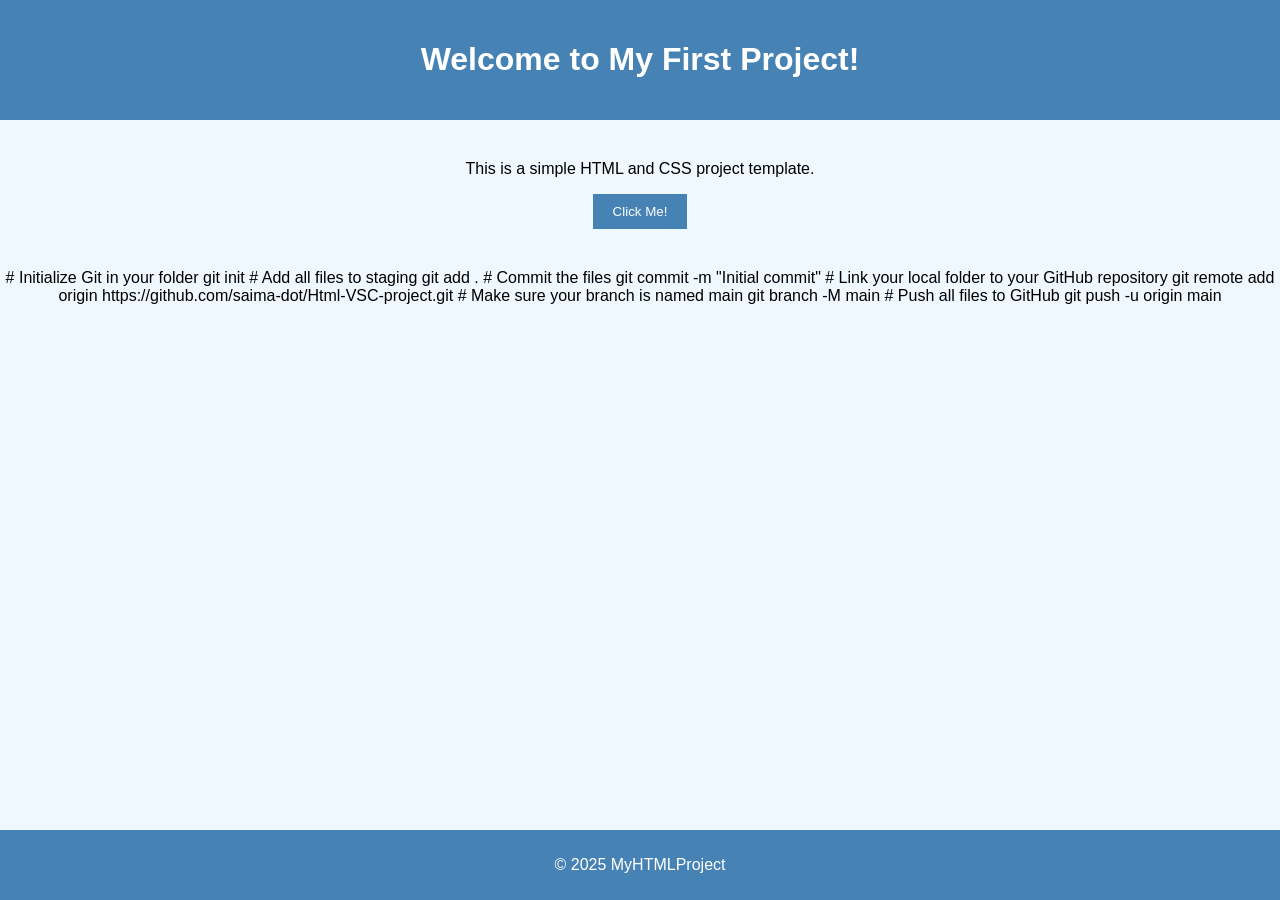
<file: myhtmlproject/index.html>
<!DOCTYPE html>
<html lang="en">
<head>
    <meta charset="UTF-8">
    <meta name="viewport" content="width=device-width, initial-scale=1.0">
    <title>My First Project</title>
    <link rel="stylesheet" href="style.css">
</head>
<body>
    <header>
        <h1>Welcome to My First Project!</h1>
    </header>

    <main>
        <p>This is a simple HTML and CSS project template.</p>
        <button>Click Me!</button>
    </main>

    <footer>
        <p>&copy; 2025 MyHTMLProject</p>
    </footer>
</body>
</html>
# Initialize Git in your folder 
git init

# Add all files to staging
git add .

# Commit the files
git commit -m "Initial commit"

# Link your local folder to your GitHub repository
git remote add origin https://github.com/saima-dot/Html-VSC-project.git

# Make sure your branch is named main
git branch -M main

# Push all files to GitHub
git push -u origin main
</file>
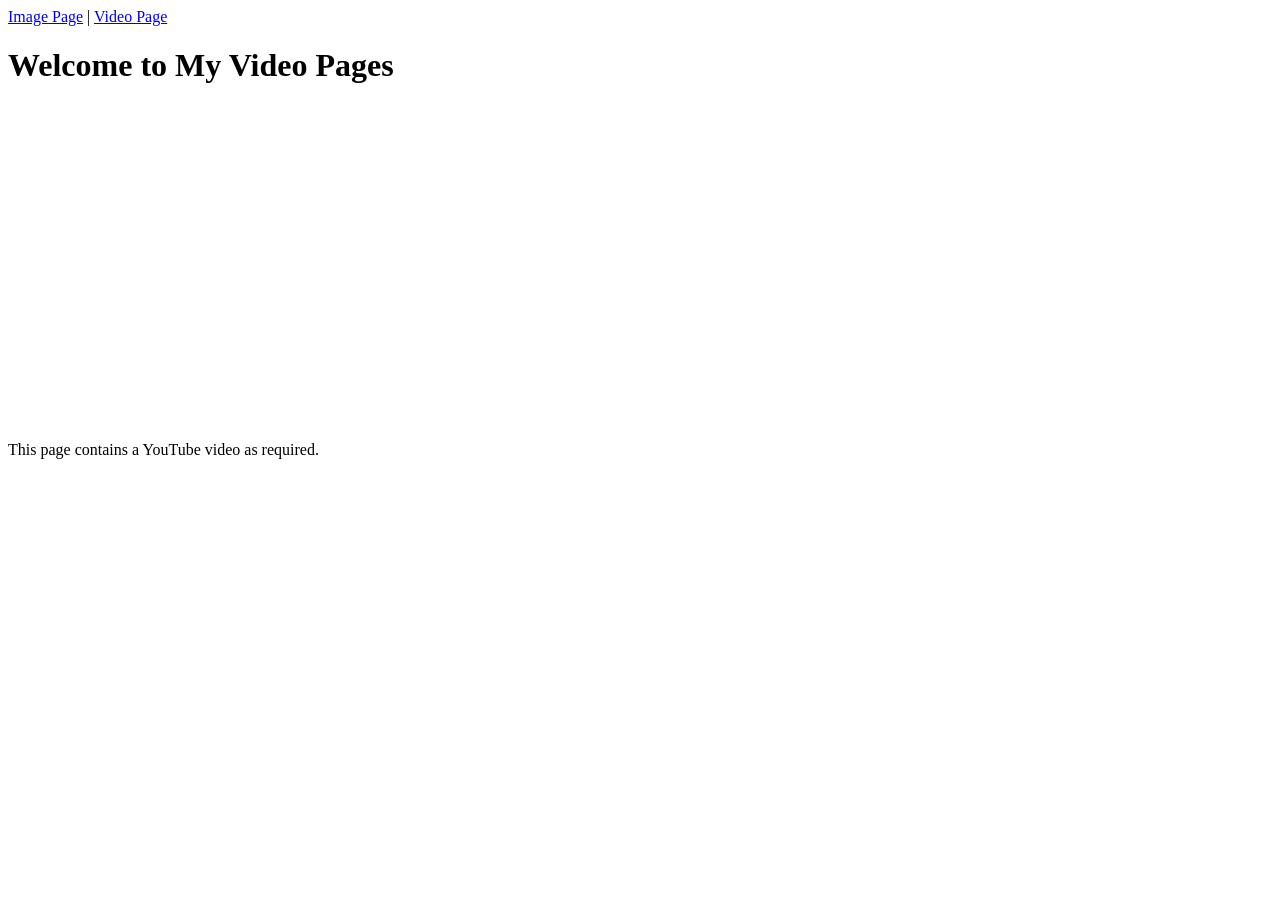
<file: video.html>
<!DOCTYPE html>
<html lang="en">
<head>
    <meta charset="UTF-8">
    <meta name="viewport" content="width=device-width, initial-scale=1.0">
    <title>Video Page</title>
</head>
<body>
    <nav>
        <a href="index.html">Image Page</a> |
        <a href="video.html">Video Page</a>
    </nav>

    <h1>Welcome to My Video Pages</h1>
    <iframe width="560" height="315" 
        src="https://www.youtube.com/embed/6faVGNcTRdM" 
        title="YouTube video" frameborder="0" allowfullscreen>
    </iframe>
    <p>This page contains a YouTube video as required.</p>
</body>
</html>
</file>
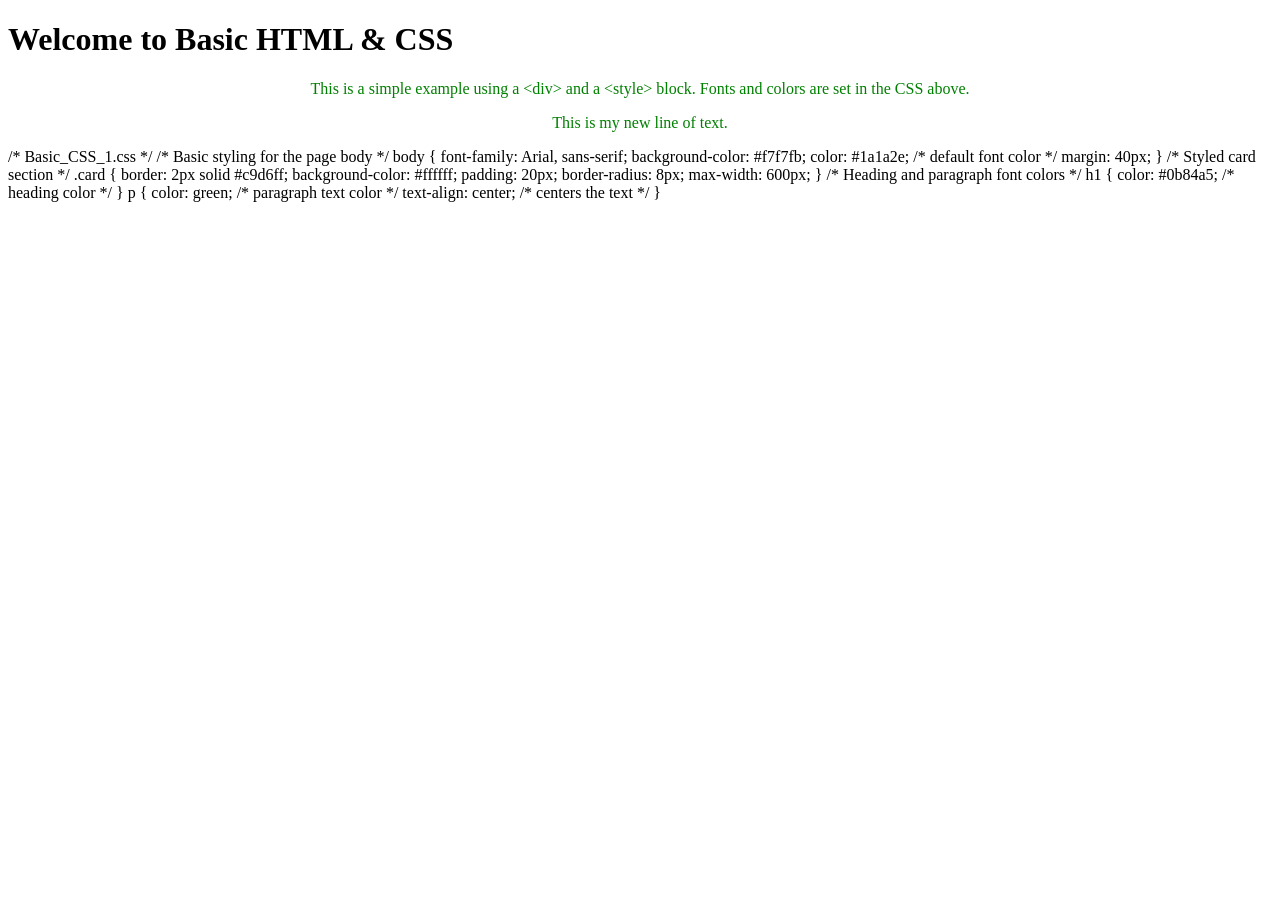
<file: Basic_HTML_and_CSS/Basic_HTML_3.html>
<!DOCTYPE html>
<html lang="en">
<head>
  <meta charset="utf-8">
  <title>Basic HTML 3</title>

  <!-- Link to external CSS file -->
  <link rel="stylesheet" href="Basic_CSS_1.css">
</head>
<body>
  <!-- This is the card section with heading and paragraph from the previous assignment -->
  <div class="card">
    <h1>Welcome to Basic HTML & CSS</h1>
    <p>This is a simple example using a &lt;div&gt; and a &lt;style&gt; block. Fonts and colors are set in the CSS above.</p>
  </div>
  
  <!-- New <p> element that will be styled using the external CSS -->
  <p>This is my new line of text.</p>
</body>
</html>
/* Basic_CSS_1.css */

/* Basic styling for the page body */
body {
  font-family: Arial, sans-serif;
  background-color: #f7f7fb;
  color: #1a1a2e; /* default font color */
  margin: 40px;
}

/* Styled card section */
.card {
  border: 2px solid #c9d6ff;
  background-color: #ffffff;
  padding: 20px;
  border-radius: 8px;
  max-width: 600px;
}

/* Heading and paragraph font colors */
h1 {
  color: #0b84a5; /* heading color */
}

p {
  color: green; /* paragraph text color */
  text-align: center; /* centers the text */
}
</file>
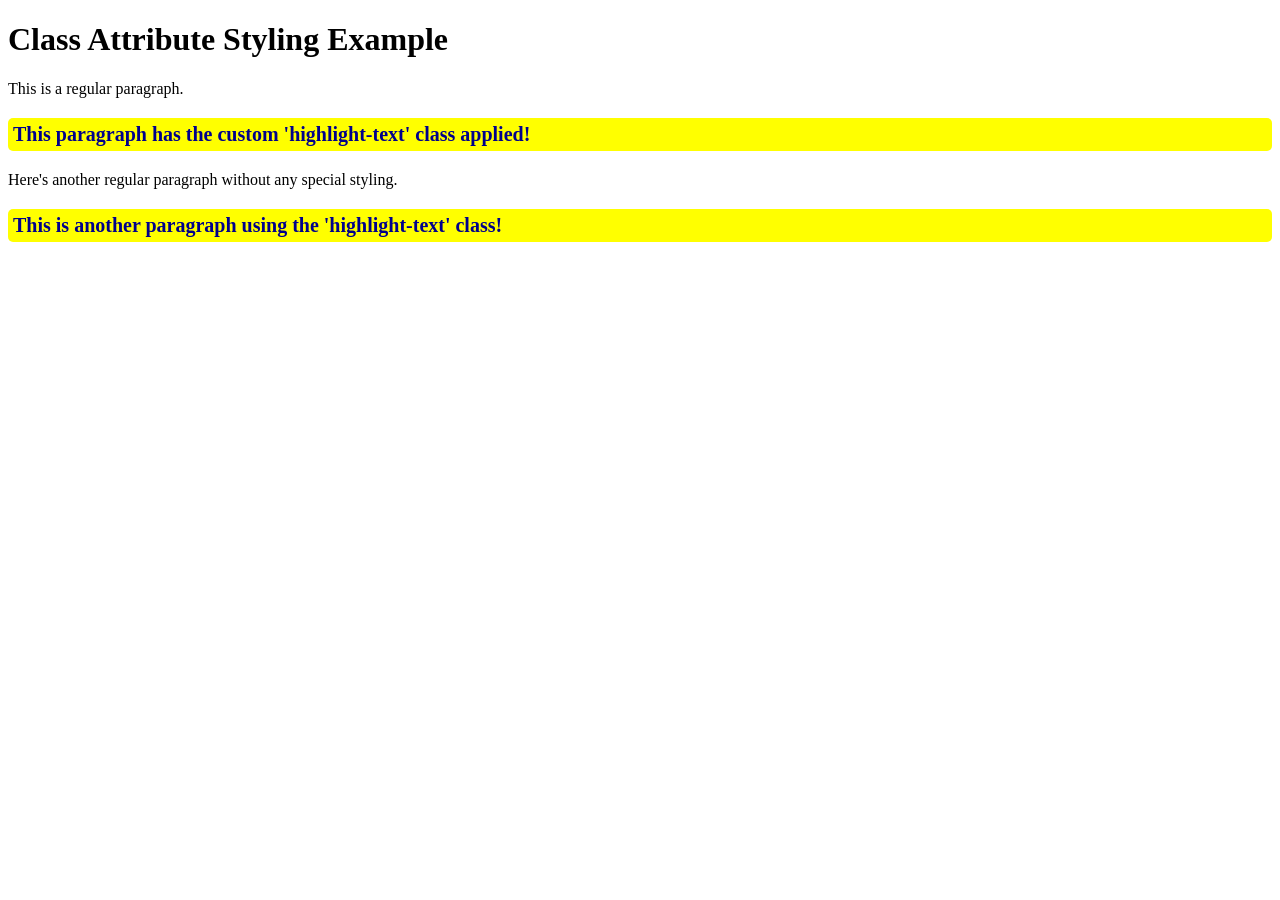
<file: Basic_HTML_and_CSS/Basic_HTML_5.html>
<!DOCTYPE html>
<html lang="en">
<head>
  <meta charset="UTF-8">
  <meta name="viewport" content="width=device-width, initial-scale=1.0">
  <title>Class Attribute Styling Example</title>

  <style>
    /* Define the 'highlight-text' class */
    .highlight-text {
      background-color: yellow;  /* Adds a yellow background */
      color: darkblue;            /* Sets text color to dark blue */
      font-size: 20px;            /* Increases the font size */
      padding: 5px;               /* Adds padding around the text */
      border-radius: 5px;         /* Rounds the corners */
      font-weight: bold;          /* Makes the text bold */
    }
  </style>
</head>
<body>
  <h1>Class Attribute Styling Example</h1>

  <p>This is a regular paragraph.</p>

  <!-- Applying the custom class to this paragraph -->
  <p class="highlight-text">This paragraph has the custom 'highlight-text' class applied!</p>

  <p>Here's another regular paragraph without any special styling.</p>

  <!-- New paragraph with the class attribute added -->
  <p class="highlight-text">This is another paragraph using the 'highlight-text' class!</p>

</body>
</html>
</file>
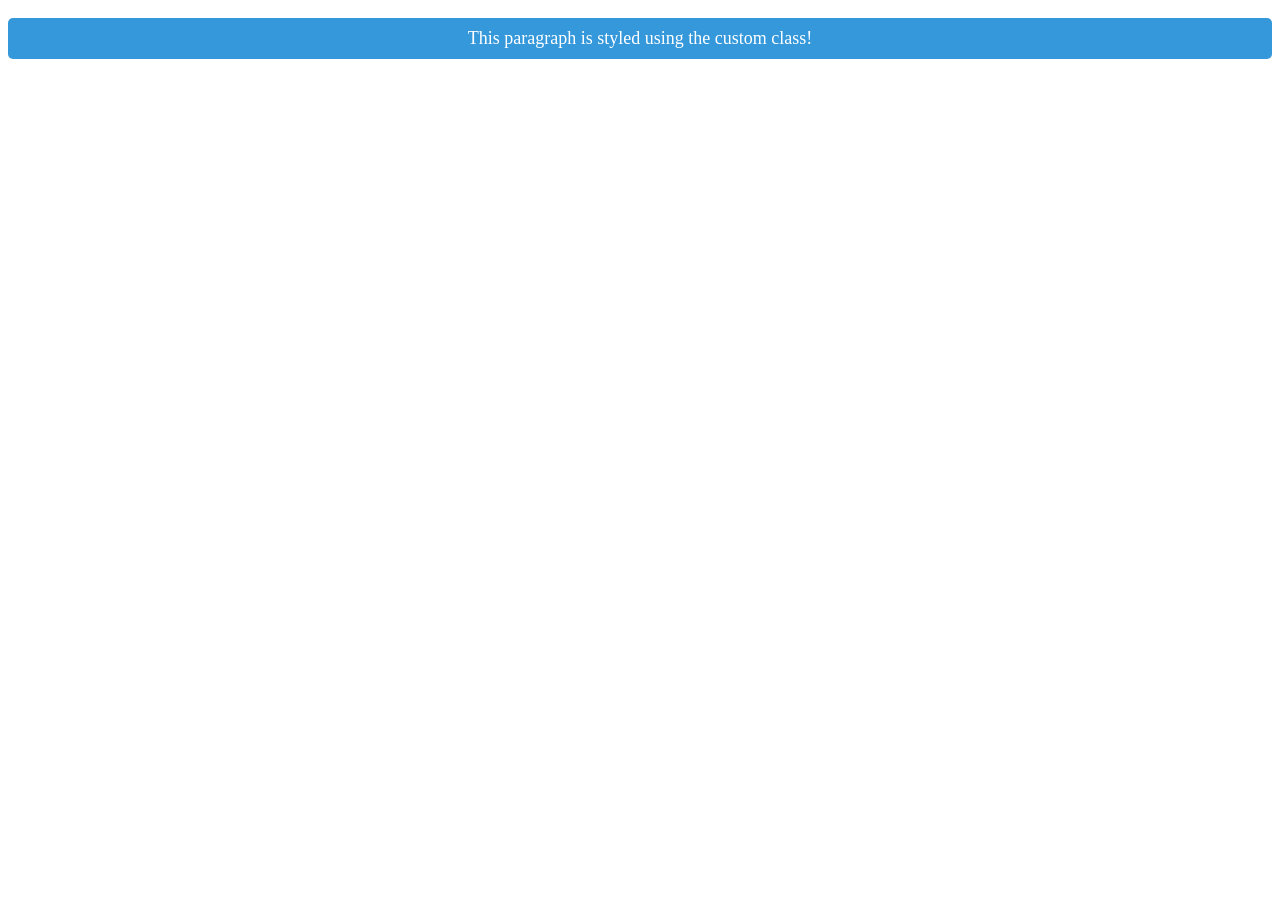
<file: Basic_HTML_and_CSS/Basic_HTML_7.html>
<!DOCTYPE html>
<html lang="en">
<head>
  <meta charset="UTF-8">
  <meta name="viewport" content="width=device-width, initial-scale=1.0">
  <title>Basic HTML 5</title>

  <!-- Link to the external CSS file -->
  <link rel="stylesheet" href="Basic_CSS_2.css">
</head>
<body>

  <!-- Applying the custom class to a <p> element -->
  <p class="custom-text">This paragraph is styled using the custom class!</p>

</body>
</html>
</file>
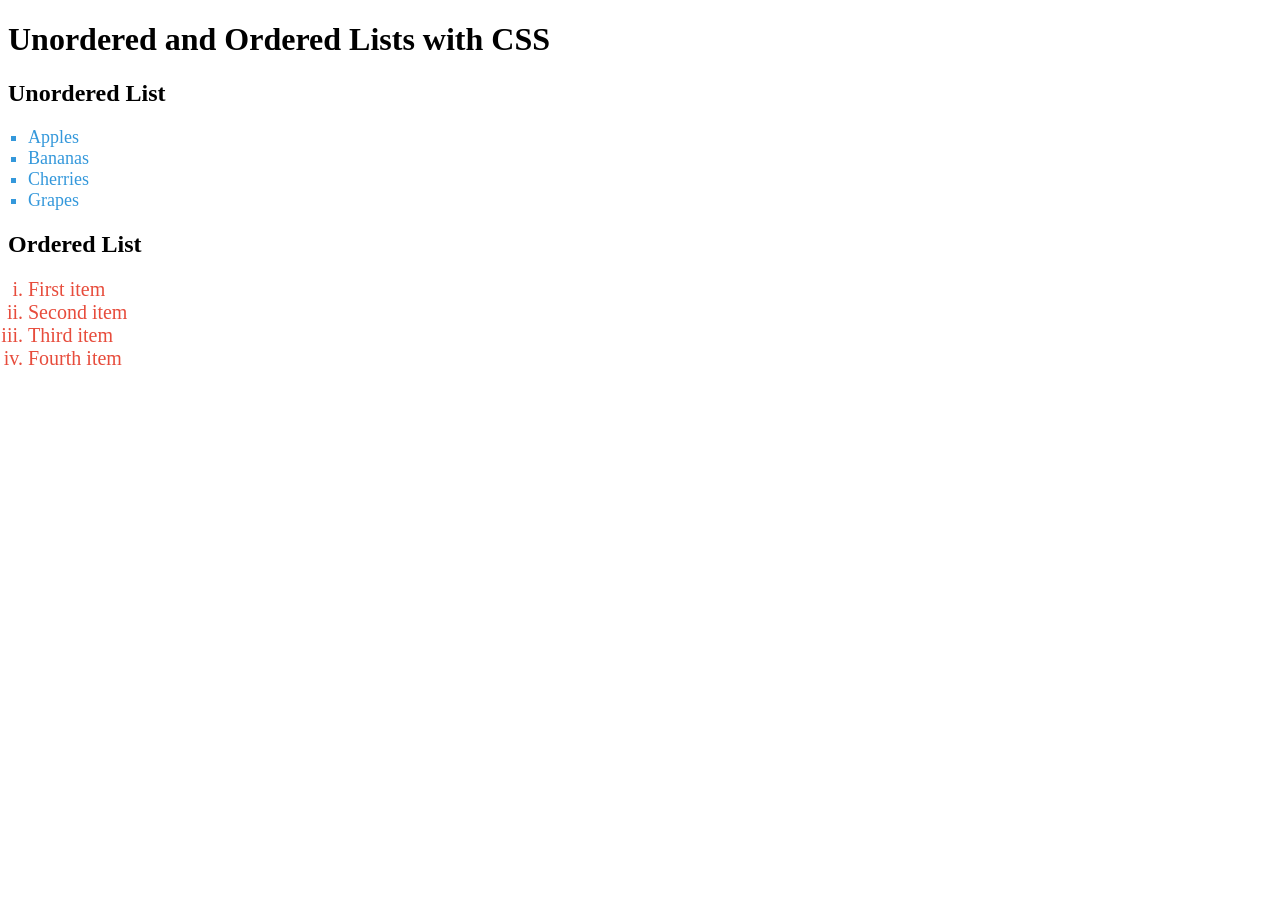
<file: Basic_HTML_and_CSS/HTML_Lists.html>
<!DOCTYPE html>
<html lang="en">
<head>
  <meta charset="UTF-8">
  <meta name="viewport" content="width=device-width, initial-scale=1.0">
  <title>HTML Lists Example</title>

  <!-- Link to the external CSS file -->
  <link rel="stylesheet" href="CSS_Lists.css">
</head>
<body>

  <h1>Unordered and Ordered Lists with CSS</h1>

  <!-- Unordered List (Bulleted List) -->
  <h2>Unordered List</h2>
  <ul>
    <li>Apples</li>
    <li>Bananas</li>
    <li>Cherries</li>
    <li>Grapes</li>
  </ul>

  <!-- Ordered List (Numbered List) -->
  <h2>Ordered List</h2>
  <ol>
    <li>First item</li>
    <li>Second item</li>
    <li>Third item</li>
    <li>Fourth item</li>
  </ol>

</body>
</html>
</file>
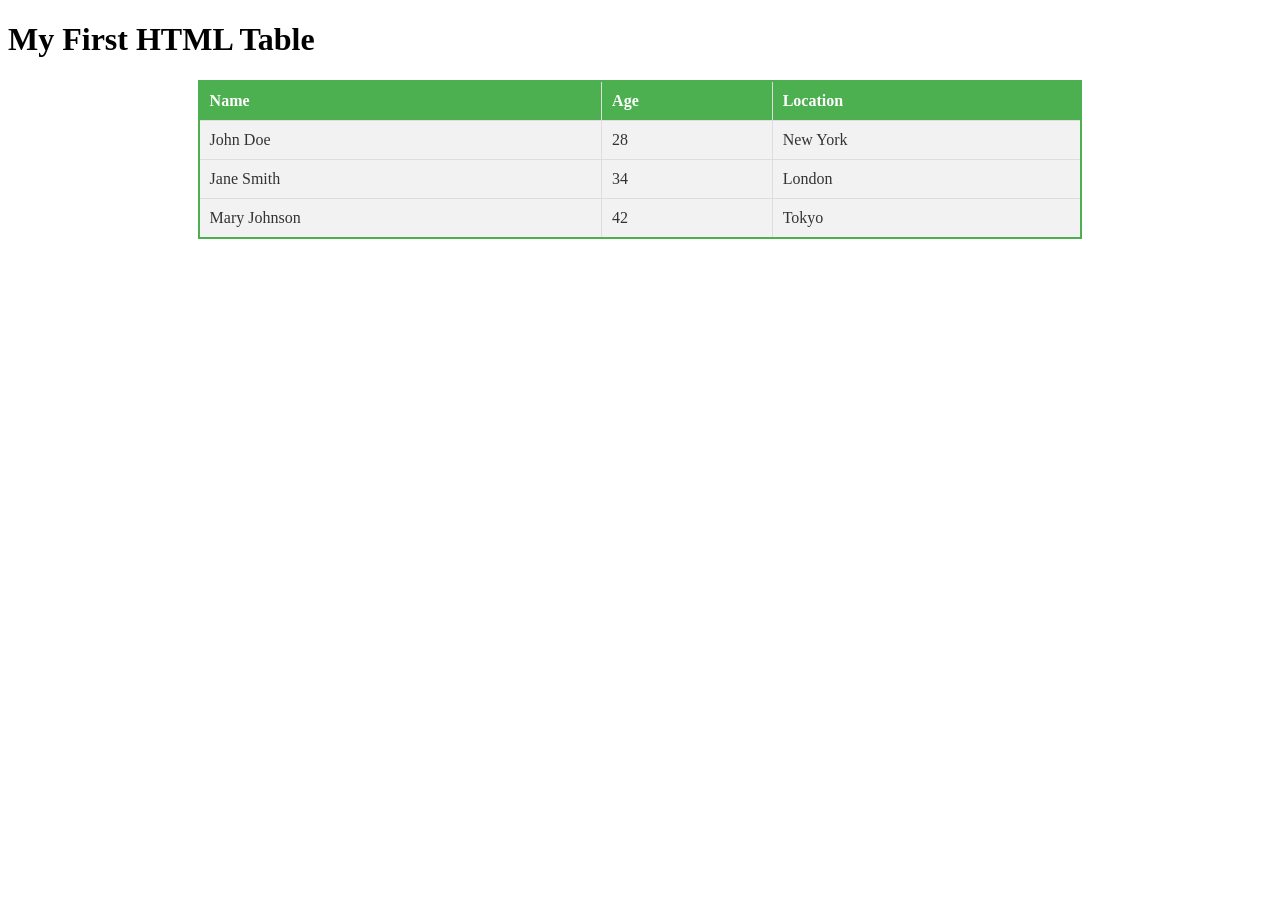
<file: Basic_HTML_and_CSS/HTML_Table.html>
<!DOCTYPE html>
<html lang="en">
<head>
  <meta charset="UTF-8">
  <meta name="viewport" content="width=device-width, initial-scale=1.0">
  <title>HTML Table Example</title>

  <!-- Link to the external CSS file -->
  <link rel="stylesheet" href="CSS_Table.css">
</head>
<body>

  <h1>My First HTML Table</h1>

  <!-- Creating the table -->
  <table>
    <!-- Table header row -->
    <thead>
      <tr>
        <th>Name</th>
        <th>Age</th>
        <th>Location</th>
      </tr>
    </thead>

    <!-- Table body rows -->
    <tbody>
      <tr>
        <td>John Doe</td>
        <td>28</td>
        <td>New York</td>
      </tr>
      <tr>
        <td>Jane Smith</td>
        <td>34</td>
        <td>London</td>
      </tr>
      <tr>
        <td>Mary Johnson</td>
        <td>42</td>
        <td>Tokyo</td>
      </tr>
    </tbody>
  </table>

</body>
</html>
</file>
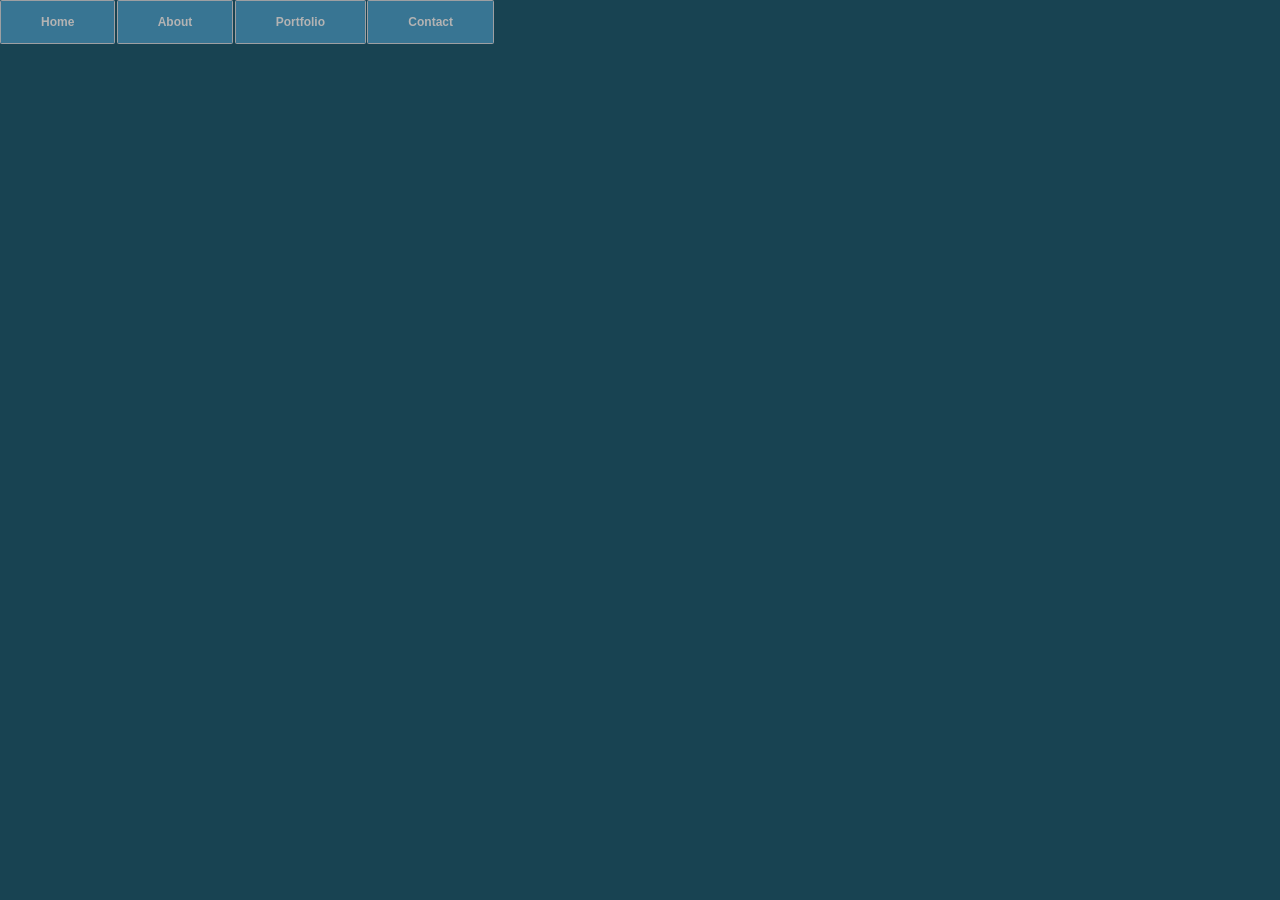
<file: myhtmlproject/Untitled-1.html>
<!DOCTYPE html>
<html lang="en">
<head>
    <meta charset="utf-8">
    <title>CSS Drop-down Menu Demo</title>
    <link rel="stylesheet" href="./css/menu_rollover.css">
</head>
<body>

    <div class="wrap">
        <div class="menu-container">
            <ul class="menu">
                <li>Home</li>
                <li>About</li>
                <li>Portfolio
                    <ul class="submenu">
                        <li>Page 1</li>
                        <li>Page 2</li>
                        <li>Page 3</li>
                        <li>Page 4</li>
                    </ul>
                </li>
                <li>Contact</li>
            </ul>
        </div>
    </div>

</body>
</html>
</file>
<file: myhtmlproject/style.css>
/* General Styles */
body {
    font-family: Arial, sans-serif;
    background-color: #f0f8ff;
    margin: 0;
    padding: 0;
    text-align: center;
}

/* Header */
header {
    background-color: #4682b4;
    color: white;
    padding: 20px 0;
}

/* Main Content */
main {
    margin: 40px 20px;
}

/* Button */
button {
    background-color: #4682b4;
    color: white;
    padding: 10px 20px;
    border: none;
    cursor: pointer;
}

button:hover {
    background-color: #5a9bd3;
}

/* Footer */
footer {
    background-color: #4682b4;
    color: white;
    padding: 10px 0;
    position: fixed;
    width: 100%;
    bottom: 0;
}
</file>
<file: Basic_HTML_and_CSS/Basic_CSS_1.css>
/* Basic_CSS_1.css */
p {
  text-align: center;  /* Centers the text */
  color: green;        /* Sets the text color to green */
}
</file>
<file: Basic_HTML_and_CSS/Basic_CSS_2.css>
/* Basic_CSS_2.css */

/* Class to style all <p> elements */
.custom-text {
  color: white;                /* Text color */
  background-color: #3498db;   /* Background color (blue) */
  font-size: 18px;             /* Font size */
  text-align: center;          /* Text alignment (centered) */
  padding: 10px;               /* Adds padding around the text */
  border-radius: 5px;          /* Rounded corners */
}
</file>
<file: Basic_HTML_and_CSS/CSS_Lists.css>
/* CSS_Lists.css */

/* Style for unordered list */
ul {
  list-style-type: square;  /* Changes the bullet points to squares */
  color: #3498db;           /* Sets the font color to a blue shade */
  font-size: 18px;          /* Sets the font size of the list items */
  padding-left: 20px;       /* Adds padding to the left of the unordered list */
}

/* Style for ordered list */
ol {
  list-style-type: lower-roman; /* Changes the numbering to lower Roman numerals (i, ii, iii, etc.) */
  color: #e74c3c;               /* Sets the font color to red */
  font-size: 20px;              /* Sets the font size of the list items */
  padding-left: 20px;           /* Adds padding to the left of the ordered list */
}
</file>
<file: Basic_HTML_and_CSS/CSS_Table.css>
/* CSS_Table.css */

/* Apply background color to the whole table */
table {
  background-color: #f2f2f2; /* Light grey background color for the table */
  width: 70%;                /* Table width is 70% of the page */
  margin: 20px auto;         /* Center the table on the page */
  border-collapse: collapse; /* Collapse borders between cells */
}

/* Apply font color and padding to table cells */
th, td {
  color: #333333;           /* Dark grey font color */
  text-align: left;         /* Left-align the text in the cells */
  padding: 10px;            /* Add padding inside the cells */
  border: 1px solid #ddd;  /* Light grey border around each cell */
}

/* Table header styles */
th {
  background-color: #4CAF50; /* Green background color for the header */
  color: white;              /* White font color for the header */
}

/* Hover effect for table rows */
tr:hover {
  background-color: #ddd;    /* Light grey background on hover */
}

/* Optional: Adding a border to the whole table */
table {
  border: 2px solid #4CAF50; /* Green border around the entire table */
}
</file>
<file: myhtmlproject/css/menu_rollover.css>
body {
    background: #184352;
}

.wrap {
    top: 0;
    left: 0;
    height: auto;
    width: 100%;
}

.menu-container {
    top: 0;
    left: 0;
    /* To the top edge of the screen */
    position: absolute;
    width: 100%;
    background-color: #184352;
}

.menu {
    font: bold 12px/18px sans-serif;
    text-align: center;
    display: inline;
    margin: 0;
    padding: 0;
    list-style: none;
}

.menu li {
    color: #B3B3B3;
    display: inline-block;
    margin-right: -2px;
    position: relative;
    padding: 12px 40px;
    border: 1px solid #9D9FA2;
    border-radius: 1.5px;
    background-color: #387593;
    cursor: pointer;
}

.menu li:hover {
    background-color: #5EAFDF;
    color: #fff;
}

.menu li:hover ul {
    display: block;
    opacity: 1;
    /* While hovered, drop down menu appears 
       This also avoids a block-level bug */
    visibility: visible;
}

.submenu {
    padding: 0;
    left: 0;
    position: absolute;
    top: 43.5px;
    width: 125.5px;
    opacity: 0;
    /* While not being hovered, drop down-menu hides
       This also avoids a block-level bug */
    visibility: hidden;
}

.submenu li {
    background-color: #387593;
    display: block;
    color: #B3B3B3;
}

.submenu li:hover {
    color: #fff;
    background-color: #437a9a;
}
</file>
